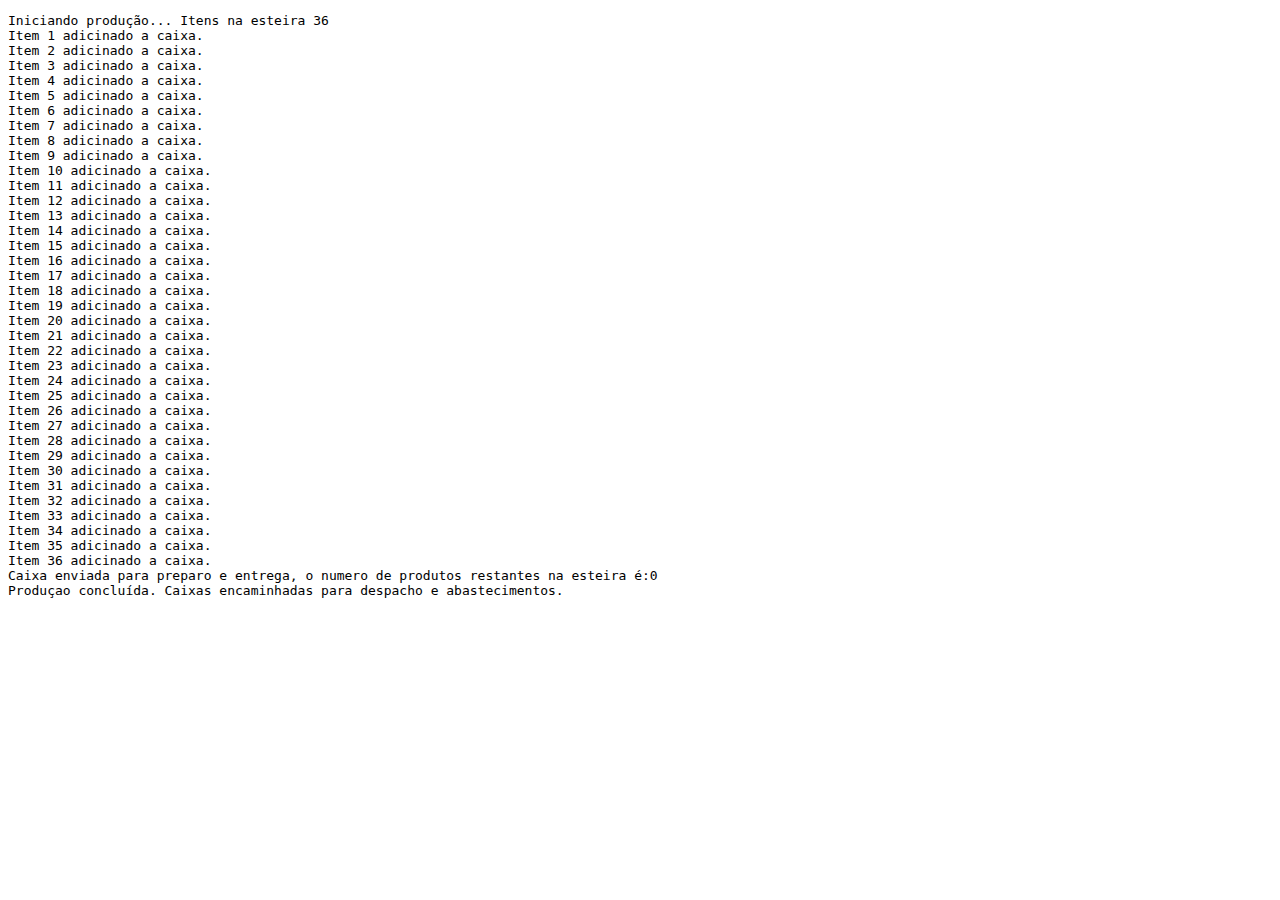
<file: DIA10/index.html>
<!DOCTYPE html>
<html lang="en">
<head>
    <meta charset="UTF-8">
    <meta name="viewport" content="width=device-width, initial-scale=1.0">
    <title>Document</title>
</head>
<body>
    <pre></pre>
    <script src="./script.js"></script>
</body>
</html>
</file>
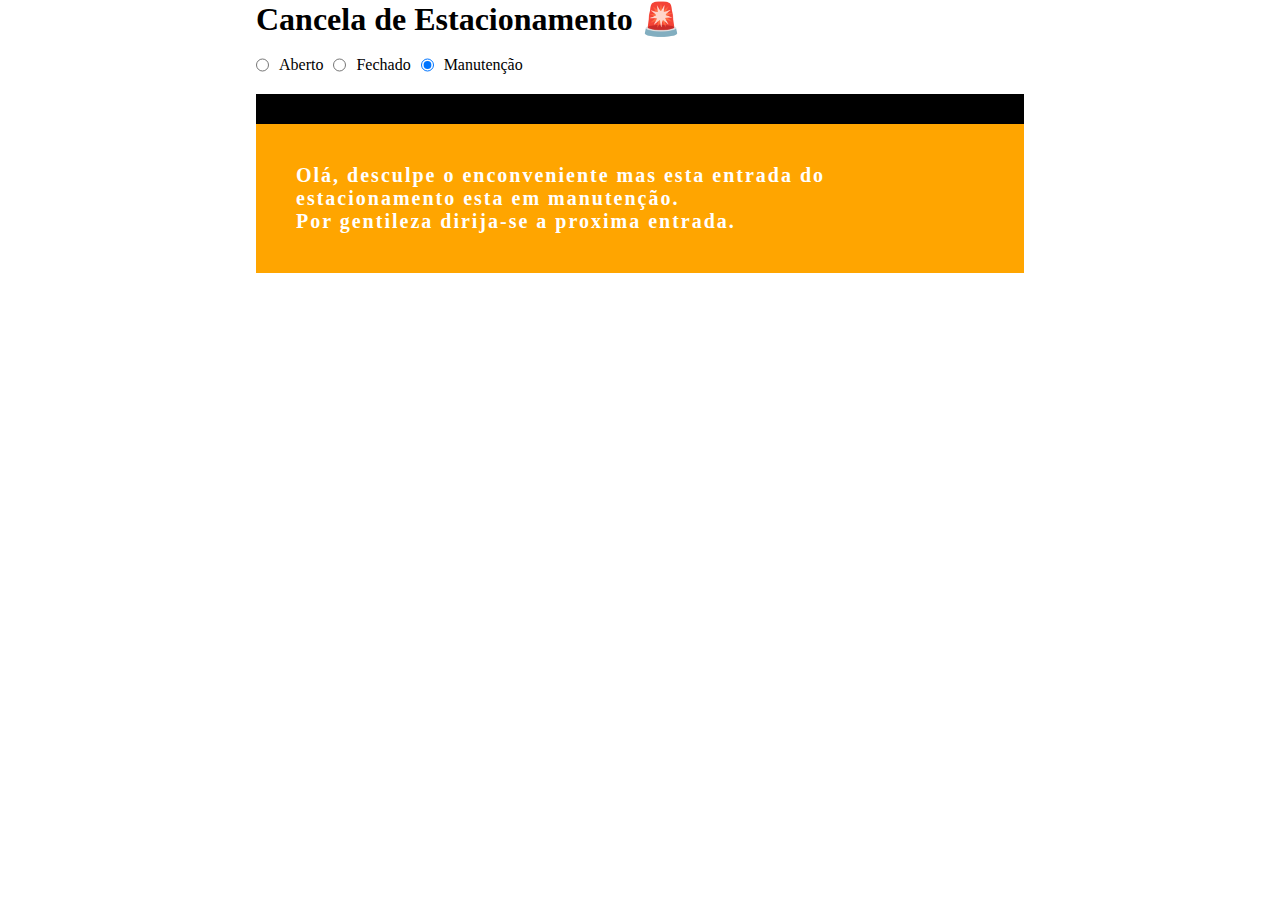
<file: DIA4/desafioCinco/index.html>
<!DOCTYPE html>
<html lang="pt-br">

<head>
    <meta charset="UTF-8">
    <meta name="viewport" content="width=device-width, initial-scale=1.0">
    <meta name="author" content="Josue Ocanha Costa">
    <link rel="stylesheet" href="./style.css">
    <title>Validação de CNH</title>
</head>

<body>
    <div class="container">
        <h1>Cancela de Estacionamento 🚨</h1>
        <br>
        <div class="input-radio">
            <input type="radio" name="cancela" value="Aberta" class="inputItem" > Aberto <br>
            <input type="radio" name="cancela" value="Fechado" class="inputItem"> Fechado  <br>
            <input type="radio" name="cancela" value="Manutencao" class="inputItem" checked> Manutenção 
        </div>
        <div id="outResp">
        </div>
    </div>

    <script src="./script.js"></script>
</body>

</html>
</file>
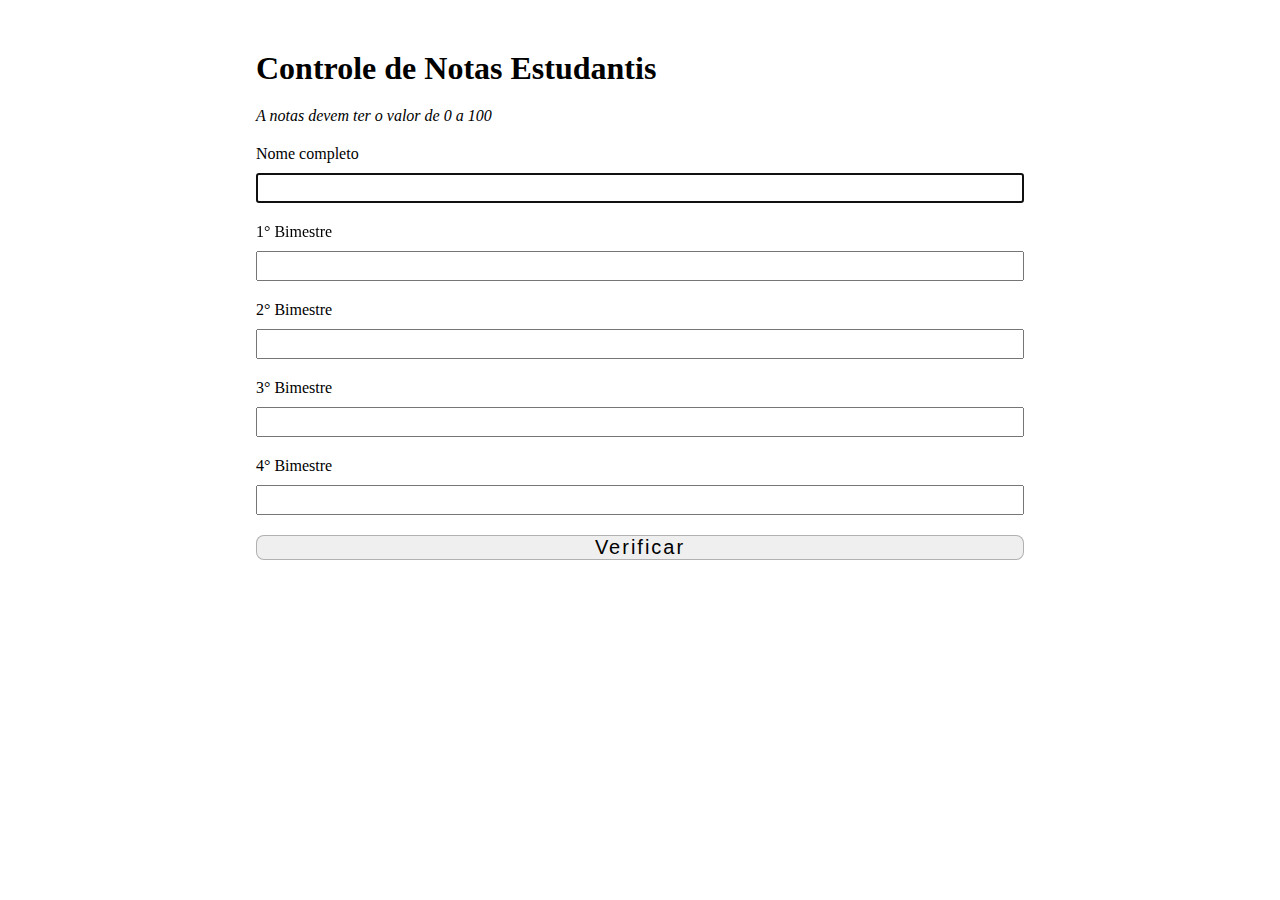
<file: DIA4/desafioDois/index.html>
<!DOCTYPE html>
<html lang="pt-br">

<head>
    <meta charset="UTF-8">
    <meta name="viewport" content="width=device-width, initial-scale=1.0">
    <meta name="author" content="Josue Ocanha Costa">
    <link rel="stylesheet" href="./style.css">
    <title>Validação de CNH</title>
</head>

<body>
    <div class="container">
        
        
        <form action="" class="formulario">
            <h1>Controle de Notas Estudantis</h1>
            <i>A notas devem ter o valor de 0 a 100</i>

            <div class="input-item">
                <label for="inNome">Nome completo</label>
                <input type="text" id="inNome" required autofocus>
            </div>

            <div class="input-item">
                <label for="inN1">1° Bimestre</label>
                <input type="number" min="0" max="100" step="0.01" required autofocus id="inN1">
            </div>
            <div class="input-item">
                <label for="inN2">2° Bimestre</label>
                <input type="number" min="0" max="100" step="0.01" required id="inN2">
            </div>
            <div class="input-item">
                <label for="inN3">3° Bimestre</label>
                <input type="number" min="0" max="100" step="0.01" required id="inN3">
            </div>
            <div class="input-item">
                <label for="inN4">4° Bimestre</label>
                <input type="number" min="0" max="100" step="0.01" required id="inN4">
            </div>

            <input type="submit" value="Verificar">
        </form>

        <div id="outResp">
        </div>
    </div>

    <script src="./script.js"></script>
</body>

</html>
</file>
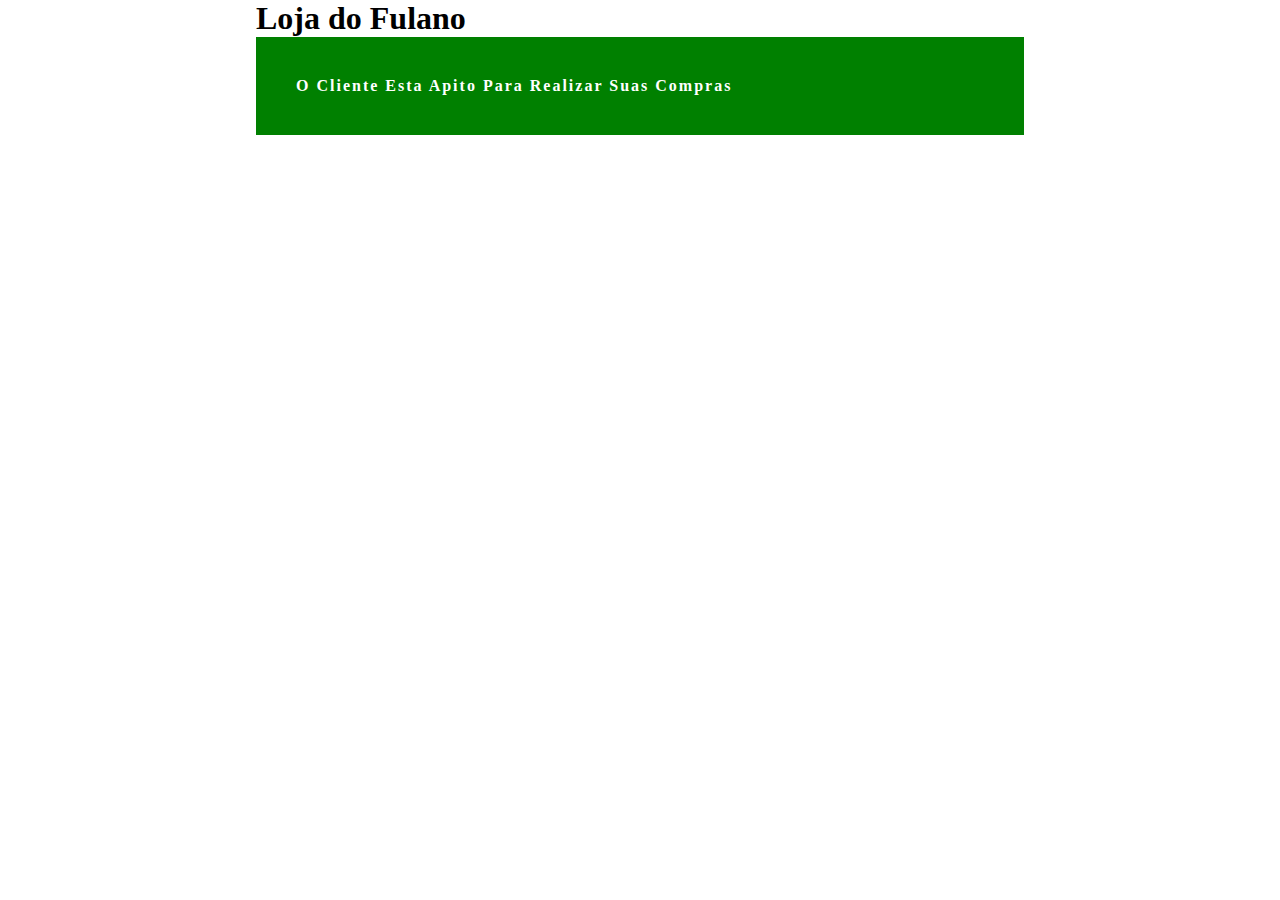
<file: DIA4/desafioQuatro/index.html>
<!DOCTYPE html>
<html lang="pt-br">

<head>
    <meta charset="UTF-8">
    <meta name="viewport" content="width=device-width, initial-scale=1.0">
    <meta name="author" content="Josue Ocanha Costa">
    <link rel="stylesheet" href="./style.css">
    <title>Validação de CNH</title>
</head>

<body>
    <div class="container">
        <h1>Loja do Fulano</h1>
        <div id="outResp">
        </div>
    </div>

    <script src="./script.js"></script>
</body>

</html>
</file>
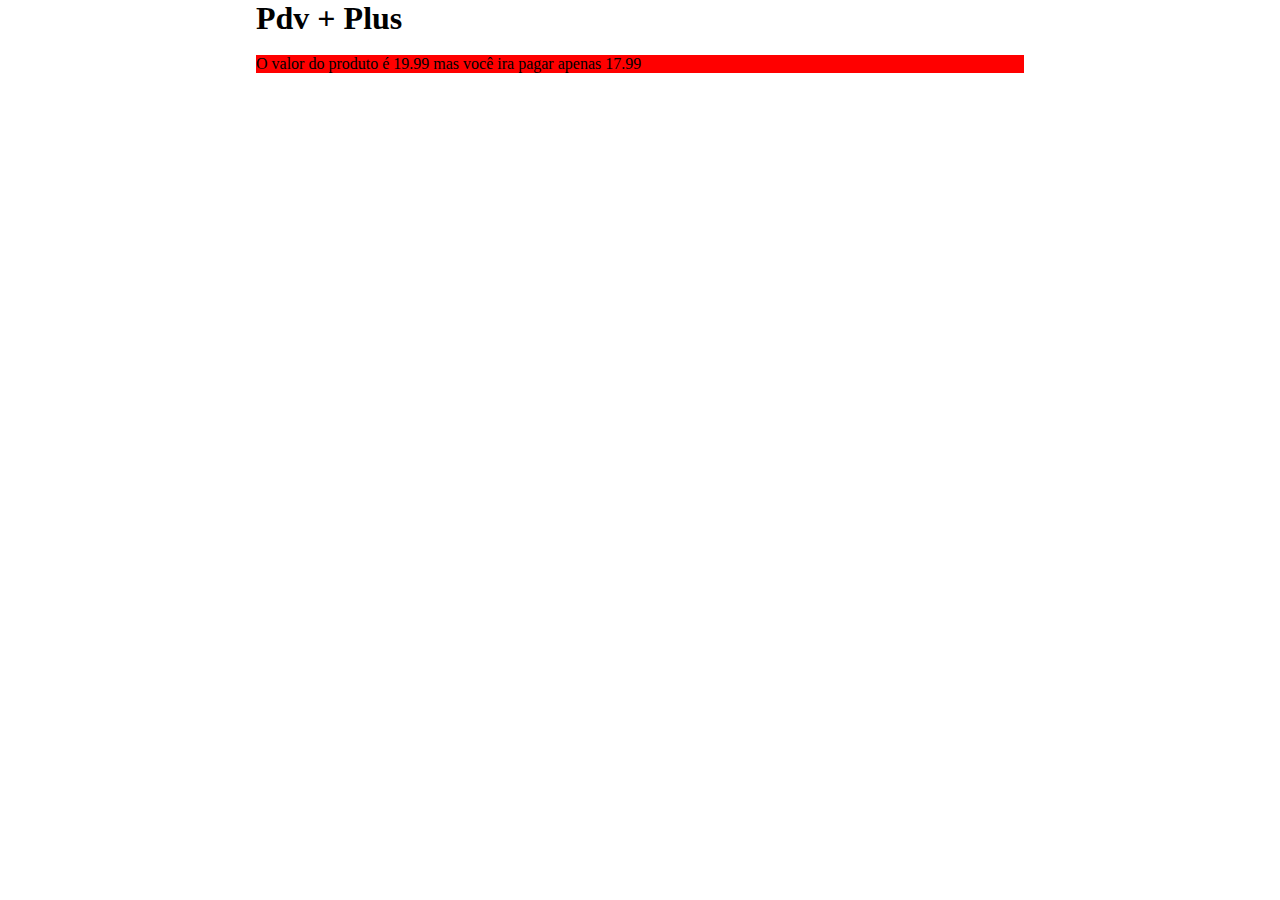
<file: DIA4/desafioSeis/index.html>
<!DOCTYPE html>
<html lang="pt-br">

<head>
    <meta charset="UTF-8">
    <meta name="viewport" content="width=device-width, initial-scale=1.0">
    <meta name="author" content="Josue Ocanha Costa">
    <link rel="stylesheet" href="./style.css">
    <title>Validação de CNH</title>
</head>

<body>
    <div class="container">
        <h1>Pdv + Plus</h1>
        <br>  
        <div id="outResp">
        </div>
    </div>

    <script src="./script.js"></script>
</body>

</html>
</file>
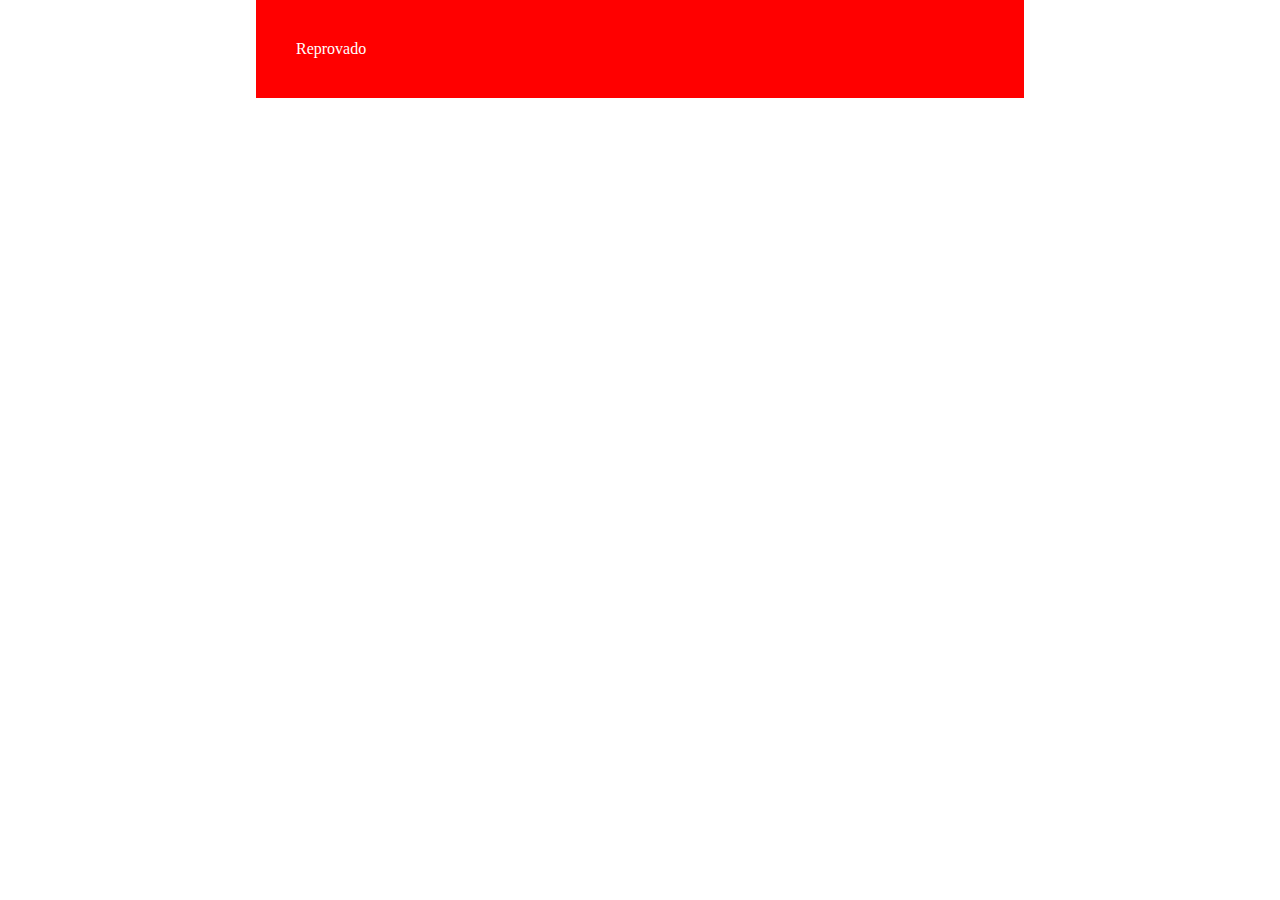
<file: DIA4/desafioTres/index.html>
<!DOCTYPE html>
<html lang="pt-br">

<head>
    <meta charset="UTF-8">
    <meta name="viewport" content="width=device-width, initial-scale=1.0">
    <meta name="author" content="Josue Ocanha Costa">
    <link rel="stylesheet" href="./style.css">
    <title>Validação de CNH</title>
</head>

<body>
    <div class="container">
        <div id="outResp">
        </div>
    </div>

    <script src="./script.js"></script>
</body>

</html>
</file>
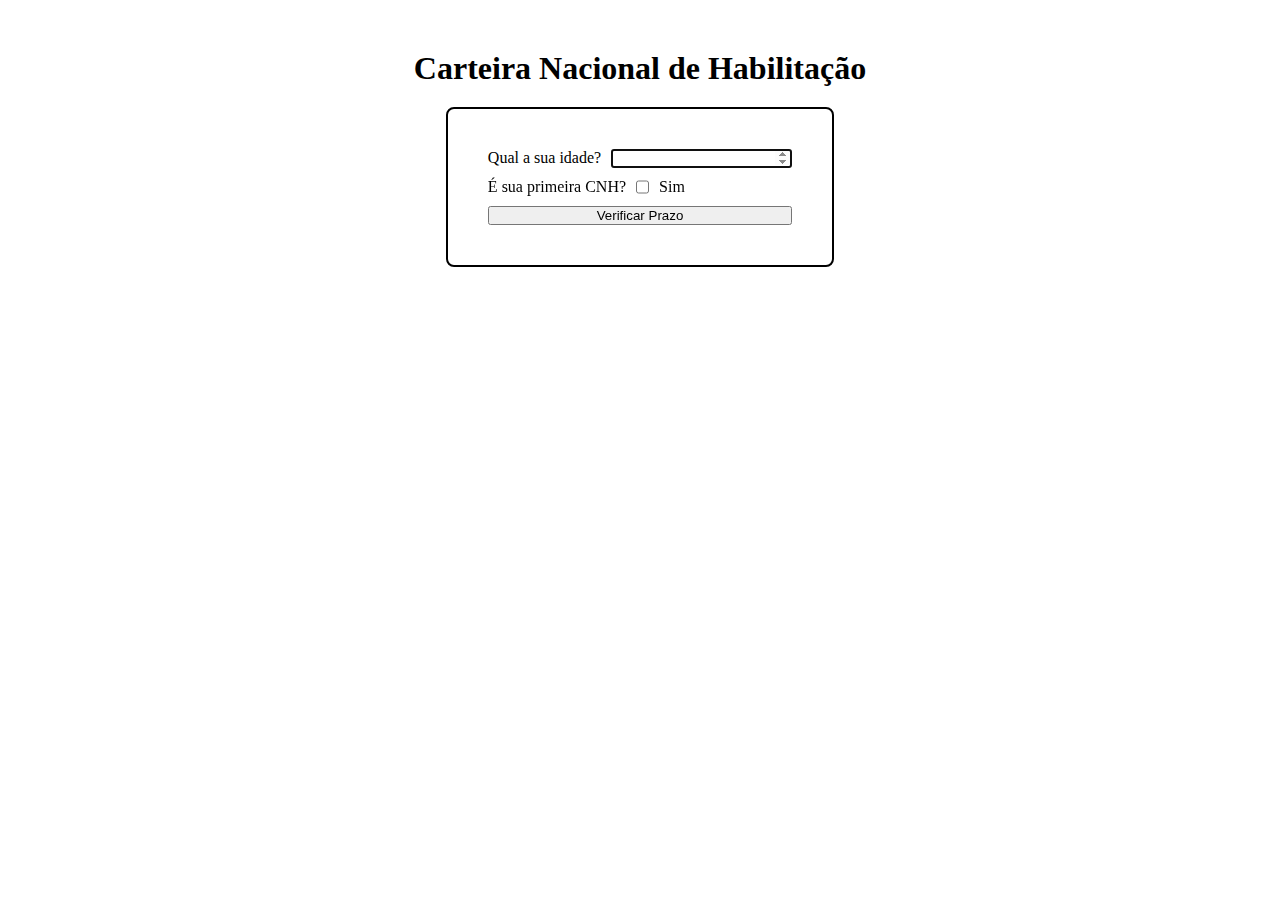
<file: DIA4/desafioUm/index.html>
<!DOCTYPE html>
<html lang="pt-br">

<head>
    <meta charset="UTF-8">
    <meta name="viewport" content="width=device-width, initial-scale=1.0">
    <meta name="author" content="Josue Ocanha Costa">
    <link rel="stylesheet" href="./style.css">
    <title>Validação de CNH</title>
</head>

<body>
    <div class="container">
        <h1 class="titulo">Carteira Nacional de Habilitação</h1>

        <form action="" class="formulario">
            <div class="input-item">
                <label for="inIdade">Qual a sua idade? </label>
                <input type="number" id="inIdade" required autofocus>
            </div>

            <div class="input-item">
                <label for="">É sua primeira CNH? </label>
                <input type="checkbox" name="cnh" value="sim" id="inSim"> Sim
            </div>
            <input type="submit" value="Verificar Prazo">
        </form>

        <h2></h2>
    </div>

    <script src="./script.js"></script>
</body>

</html>
</file>
<file: DIA4/desafioCinco/style.css>
* {
  margin: 0;
  padding: 0;
  box-sizing: border-box;
}

.container{
    width: 60%;
    height: 100vh;
    display: flex;
    margin: 0 auto;
    flex-direction: column;
}

.formulario{
    width: 100%;
    height: 50%;
    margin-top: 50px;
    display: flex;
    flex-direction: column;
    gap: 20px;
}

.input-radio{
    display: flex;
    margin-bottom: 20px;
    gap: 10px;
}


#outResp{
    position: relative;
    background-color: red;
}
.outRespNota{
    font-size: 80px;
    position: absolute;
    right: 10px;
    bottom: 2px;
    color: white;
    letter-spacing: 2px;
}
</file>
<file: DIA4/desafioDois/style.css>
* {
  margin: 0;
  padding: 0;
  box-sizing: border-box;
}

.container{
    width: 60%;
    height: 100vh;
    display: flex;
    margin: 0 auto;
    flex-direction: column;
}

.formulario{
    width: 100%;
    height: 50%;
    margin-top: 50px;
    display: flex;
    flex-direction: column;
    gap: 20px;
}

.input-item{
    display: flex;
    flex-direction: column;
    gap: 10px;
}

.input-item input{
    height: 30px;
    padding-left: 10px;
}

.formulario > input{
    height: 30px;
    font-size: 20px;
    letter-spacing: 2px;
    border-radius: 8px;
    border: 1px solid rgba(0, 0, 0, 0.26);
    cursor: pointer;
}
#outResp{
    position: relative;
    background-color: red;
}
.outRespNota{
    font-size: 80px;
    position: absolute;
    right: 10px;
    bottom: 2px;
    color: white;
    letter-spacing: 2px;
}
</file>
<file: DIA4/desafioQuatro/style.css>
* {
  margin: 0;
  padding: 0;
  box-sizing: border-box;
}

.container{
    width: 60%;
    height: 100vh;
    display: flex;
    margin: 0 auto;
    flex-direction: column;
}

.formulario{
    width: 100%;
    height: 50%;
    margin-top: 50px;
    display: flex;
    flex-direction: column;
    gap: 20px;
}

.input-item{
    display: flex;
    flex-direction: column;
    gap: 10px;
}

.input-item input{
    height: 30px;
    padding-left: 10px;
}

.formulario > input{
    height: 30px;
    font-size: 20px;
    letter-spacing: 2px;
    border-radius: 8px;
    border: 1px solid rgba(0, 0, 0, 0.26);
    cursor: pointer;
}
#outResp{
    position: relative;
    background-color: red;
}
.outRespNota{
    font-size: 80px;
    position: absolute;
    right: 10px;
    bottom: 2px;
    color: white;
    letter-spacing: 2px;
}
</file>
<file: DIA4/desafioSeis/style.css>
* {
  margin: 0;
  padding: 0;
  box-sizing: border-box;
}

.container{
    width: 60%;
    height: 100vh;
    display: flex;
    margin: 0 auto;
    flex-direction: column;
}

.formulario{
    width: 100%;
    height: 50%;
    margin-top: 50px;
    display: flex;
    flex-direction: column;
    gap: 20px;
}

.input-radio{
    display: flex;
    margin-bottom: 20px;
    gap: 10px;
}


#outResp{
    position: relative;
    background-color: red;
}
.outRespNota{
    font-size: 80px;
    position: absolute;
    right: 10px;
    bottom: 2px;
    color: white;
    letter-spacing: 2px;
}
</file>
<file: DIA4/desafioTres/style.css>
* {
  margin: 0;
  padding: 0;
  box-sizing: border-box;
}

.container{
    width: 60%;
    height: 100vh;
    display: flex;
    margin: 0 auto;
    flex-direction: column;
}

.formulario{
    width: 100%;
    height: 50%;
    margin-top: 50px;
    display: flex;
    flex-direction: column;
    gap: 20px;
}

.input-item{
    display: flex;
    flex-direction: column;
    gap: 10px;
}

.input-item input{
    height: 30px;
    padding-left: 10px;
}

.formulario > input{
    height: 30px;
    font-size: 20px;
    letter-spacing: 2px;
    border-radius: 8px;
    border: 1px solid rgba(0, 0, 0, 0.26);
    cursor: pointer;
}
#outResp{
    position: relative;
    background-color: red;
}
.outRespNota{
    font-size: 80px;
    position: absolute;
    right: 10px;
    bottom: 2px;
    color: white;
    letter-spacing: 2px;
}
</file>
<file: DIA4/desafioUm/style.css>
*{
    margin: 0;
    padding: 0;
    box-sizing: border-box;
}

.container{
    display: flex;
    padding-top: 50px;
    align-items: center;
    flex-direction: column;
    width: 100%;
    height: 100vh;
    gap: 20px;
}

.formulario{
    padding: 40px;
    border: 2px solid black;
    border-radius: 8px;
    display: flex;
    flex-direction: column;
    gap: 10px;
}

.input-item{
    width: 100%;
    display: flex;
    gap: 10px;
}
</file>
